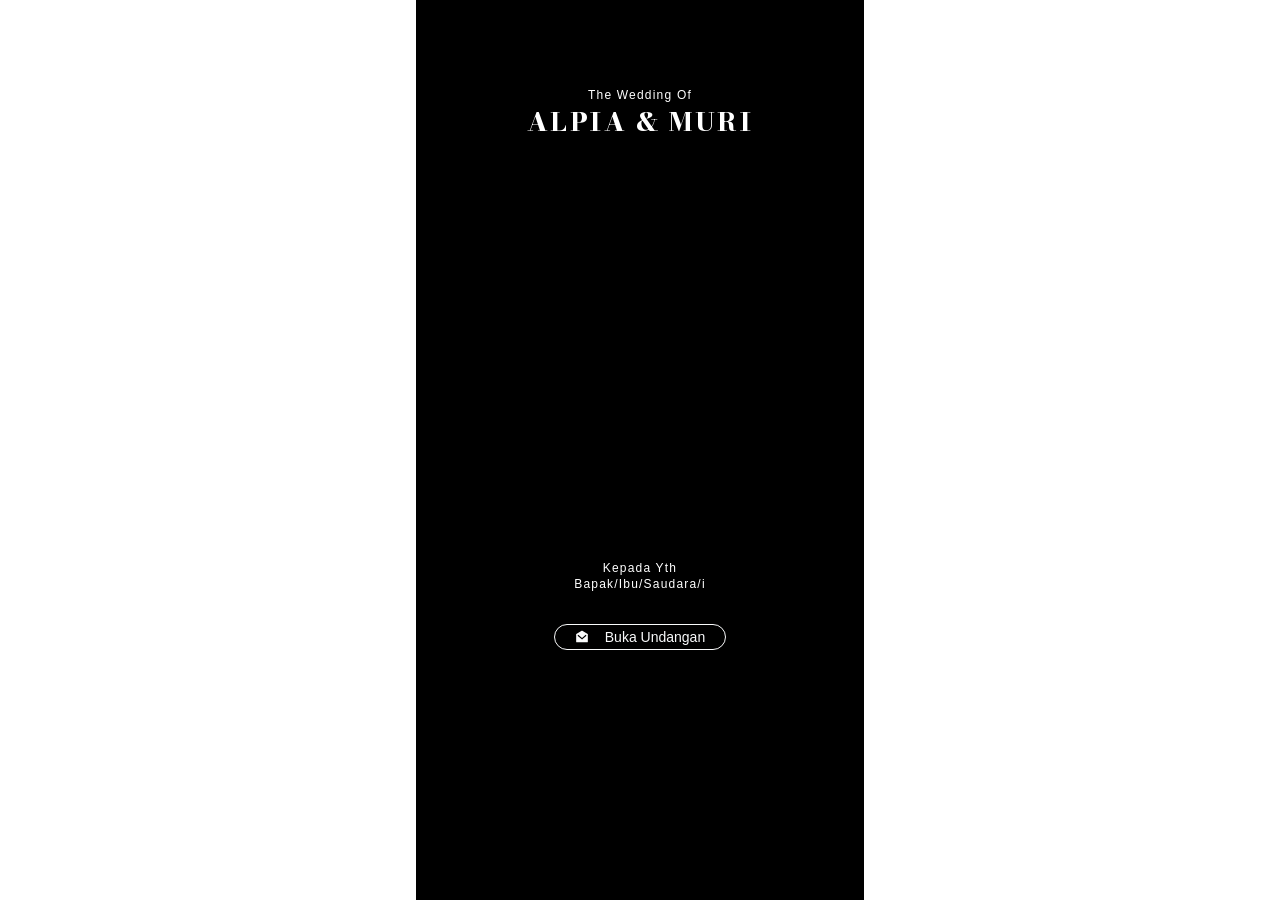
<file: index.html>
<!DOCTYPE html><html lang="en" class="geist_a71539c9-module__T19VSG__variable geist_mono_8d43a2aa-module__8Li5zG__variable bodoni_moda_7652cf96-module__VlKSiG__variable h-full antialiased"><head><meta charSet="utf-8"/><meta name="viewport" content="width=device-width, initial-scale=1"/><link rel="preload" href="/_next/static/media/52b5d5098cb87ddd-s.p.3r2y_bth_sjsm.woff2" as="font" crossorigin="" type="font/woff2"/><link rel="preload" href="/_next/static/media/797e433ab948586e-s.p.0r6juujl39pe6.woff2" as="font" crossorigin="" type="font/woff2"/><link rel="preload" href="/_next/static/media/caa3a2e1cccd8315-s.p.0wgildi0cnwt9.woff2" as="font" crossorigin="" type="font/woff2"/><link rel="stylesheet" href="/_next/static/chunks/2rg_5zi4hwft_.css" data-precedence="next"/><link rel="preload" as="script" fetchPriority="low" href="/_next/static/chunks/1xg6dlppo8pon.js"/><script src="/_next/static/chunks/1yfk8ndrhrifn.js" async=""></script><script src="/_next/static/chunks/2mbp4sn_dxc5r.js" async=""></script><script src="/_next/static/chunks/0s5_pk4kzxk9z.js" async=""></script><script src="/_next/static/chunks/turbopack-2jgj5ky967_so.js" async=""></script><script src="/_next/static/chunks/3q5otk3kvhg4o.js" async="" crossorigin=""></script><script src="/_next/static/chunks/0jqslkqi3dm0l.js" async="" crossorigin=""></script><title>Wedding of Alpia &amp; Muri</title><meta name="description" content="Tanpa mengurangi rasa hormat, kami mengundang anda untuk hadir di acara pernikahan kami."/><meta property="og:title" content="Wedding of Alpia &amp; Muri"/><meta property="og:description" content="Tanpa mengurangi rasa hormat, kami mengundang anda untuk hadir di acara pernikahan kami."/><meta property="og:url" content="https://wedding-alpia-and-muri.amy.web.id/"/><meta property="og:site_name" content="Undangan Aqiqah"/><meta property="og:locale" content="id_ID"/><meta property="og:image" content="https://res.cloudinary.com/l57gpxko/image/upload/ar_9:16,c_auto,g_north/f_auto/q_auto/Wedding_Jawa_iusmlr.webp"/><meta property="og:image:width" content="1200"/><meta property="og:image:height" content="1200"/><meta property="og:image:alt" content="Wedding of Alpia &amp; Muri"/><meta property="og:type" content="website"/><meta name="twitter:card" content="summary_large_image"/><meta name="twitter:title" content="Wedding of Alpia &amp; Muri"/><meta name="twitter:description" content="Dengan penuh rasa syukur kepada Allah SWT..."/><meta name="twitter:image" content="https://res.cloudinary.com/l57gpxko/image/upload/ar_9:16,c_auto,g_north/f_auto/q_auto/Wedding_Jawa_iusmlr.webp"/><link rel="icon" href="/favicon.ico?favicon.310s7px8fjeit.ico" sizes="256x256" type="image/x-icon"/><meta name="next-size-adjust" content=""/><script src="/_next/static/chunks/0cz1d0mv5g_q7.js" noModule=""></script></head><body class="min-h-full flex flex-col"><div hidden=""><!--$--><!--/$--></div><!--$!--><template data-dgst="BAILOUT_TO_CLIENT_SIDE_RENDERING"></template><!--/$--><script src="/_next/static/chunks/1xg6dlppo8pon.js" id="_R_" async=""></script><script>(self.__next_f=self.__next_f||[]).push([0])</script><script>self.__next_f.push([1,"1:\"$Sreact.fragment\"\n2:\"$Sreact.suspense\"\n3:I[6219,[\"/_next/static/chunks/3q5otk3kvhg4o.js\"],\"default\"]\n4:I[45813,[\"/_next/static/chunks/3q5otk3kvhg4o.js\"],\"default\"]\n5:I[95279,[\"/_next/static/chunks/3q5otk3kvhg4o.js\"],\"ClientPageRoot\"]\n6:I[31713,[\"/_next/static/chunks/3q5otk3kvhg4o.js\",\"/_next/static/chunks/0jqslkqi3dm0l.js\"],\"default\"]\n9:I[11174,[\"/_next/static/chunks/3q5otk3kvhg4o.js\"],\"OutletBoundary\"]\nb:I[11174,[\"/_next/static/chunks/3q5otk3kvhg4o.js\"],\"ViewportBoundary\"]\nd:I[11174,[\"/_next/static/chunks/3q5otk3kvhg4o.js\"],\"MetadataBoundary\"]\nf:I[60874,[\"/_next/static/chunks/3q5otk3kvhg4o.js\"],\"default\",1]\n:HL[\"/_next/static/chunks/2rg_5zi4hwft_.css\",\"style\"]\n:HL[\"/_next/static/media/52b5d5098cb87ddd-s.p.3r2y_bth_sjsm.woff2\",\"font\",{\"crossOrigin\":\"\",\"type\":\"font/woff2\"}]\n:HL[\"/_next/static/media/797e433ab948586e-s.p.0r6juujl39pe6.woff2\",\"font\",{\"crossOrigin\":\"\",\"type\":\"font/woff2\"}]\n:HL[\"/_next/static/media/caa3a2e1cccd8315-s.p.0wgildi0cnwt9.woff2\",\"font\",{\"crossOrigin\":\"\",\"type\":\"font/woff2\"}]\n0:{\"P\":null,\"c\":[\"\",\"\"],\"q\":\"\",\"i\":false,\"f\":[[[\"\",{\"children\":[\"__PAGE__\",{},\"$undefined\",\"$undefined\",4608]},\"$undefined\",\"$undefined\",4624],[[\"$\",\"$1\",\"c\",{\"children\":[[[\"$\",\"link\",\"0\",{\"rel\":\"stylesheet\",\"href\":\"/_next/static/chunks/2rg_5zi4hwft_.css\",\"precedence\":\"next\",\"crossOrigin\":\"$undefined\",\"nonce\":\"$undefined\"}],[\"$\",\"script\",\"script-0\",{\"src\":\"/_next/static/chunks/3q5otk3kvhg4o.js\",\"async\":true,\"nonce\":\"$undefined\"}]],[\"$\",\"html\",null,{\"lang\":\"en\",\"className\":\"geist_a71539c9-module__T19VSG__variable geist_mono_8d43a2aa-module__8Li5zG__variable bodoni_moda_7652cf96-module__VlKSiG__variable h-full antialiased\",\"children\":[\"$\",\"body\",null,{\"className\":\"min-h-full flex flex-col\",\"children\":[\"$\",\"$2\",null,{\"children\":[\"$\",\"$L3\",null,{\"parallelRouterKey\":\"children\",\"error\":\"$undefined\",\"errorStyles\":\"$undefined\",\"errorScripts\":\"$undefined\",\"template\":[\"$\",\"$L4\",null,{}],\"templateStyles\":\"$undefined\",\"templateScripts\":\"$undefined\",\"notFound\":[[[\"$\",\"title\",null,{\"children\":\"404: This page could not be found.\"}],[\"$\",\"div\",null,{\"style\":{\"fontFamily\":\"system-ui,\\\"Segoe UI\\\",Roboto,Helvetica,Arial,sans-serif,\\\"Apple Color Emoji\\\",\\\"Segoe UI Emoji\\\"\",\"height\":\"100vh\",\"textAlign\":\"center\",\"display\":\"flex\",\"flexDirection\":\"column\",\"alignItems\":\"center\",\"justifyContent\":\"center\"},\"children\":[\"$\",\"div\",null,{\"children\":[[\"$\",\"style\",null,{\"dangerouslySetInnerHTML\":{\"__html\":\"body{color:#000;background:#fff;margin:0}.next-error-h1{border-right:1px solid rgba(0,0,0,.3)}@media (prefers-color-scheme:dark){body{color:#fff;background:#000}.next-error-h1{border-right:1px solid rgba(255,255,255,.3)}}\"}}],[\"$\",\"h1\",null,{\"className\":\"next-error-h1\",\"style\":{\"display\":\"inline-block\",\"margin\":\"0 20px 0 0\",\"padding\":\"0 23px 0 0\",\"fontSize\":24,\"fontWeight\":500,\"verticalAlign\":\"top\",\"lineHeight\":\"49px\"},\"children\":404}],[\"$\",\"div\",null,{\"style\":{\"display\":\"inline-block\"},\"children\":[\"$\",\"h2\",null,{\"style\":{\"fontSize\":14,\"fontWeight\":400,\"lineHeight\":\"49px\",\"margin\":0},\"children\":\"This page could not be found.\"}]}]]}]}]],[]],\"forbidden\":\"$undefined\",\"unauthorized\":\"$undefined\"}]}]}]}]]}],{\"children\":[[\"$\",\"$1\",\"c\",{\"children\":[[\"$\",\"$L5\",null,{\"Component\":\"$6\",\"serverProvidedParams\":{\"searchParams\":{},\"params\":{},\"promises\":[\"$@7\",\"$@8\"]}}],[[\"$\",\"script\",\"script-0\",{\"src\":\"/_next/static/chunks/0jqslkqi3dm0l.js\",\"async\":true,\"nonce\":\"$undefined\"}]],[\"$\",\"$L9\",null,{\"children\":[\"$\",\"$2\",null,{\"name\":\"Next.MetadataOutlet\",\"children\":\"$@a\"}]}]]}],{},null,false,null]},null,false,null],[\"$\",\"$1\",\"h\",{\"children\":[null,[\"$\",\"$Lb\",null,{\"children\":\"$Lc\"}],[\"$\",\"div\",null,{\"hidden\":true,\"children\":[\"$\",\"$Ld\",null,{\"children\":[\"$\",\"$2\",null,{\"name\":\"Next.Metadata\",\"children\":\"$Le\"}]}]}],[\"$\",\"meta\",null,{\"name\":\"next-size-adjust\",\"content\":\"\"}]]}],false]],\"m\":\"$undefined\",\"G\":[\"$f\",[[\"$\",\"link\",\"0\",{\"rel\":\"stylesheet\",\"href\":\"/_next/static/chunks/2rg_5zi4hwft_.css\",\"precedence\":\"next\",\"crossOrigin\":\"$undefined\",\"nonce\":\"$undefined\"}]]],\"S\":true,\"h\":null,\"r\":\"$undefined\",\"s\":\"$undefined\",\"a\":\"$undefined\",\"l\":\"$undefined\",\"p\":\"$undefined\",\"d\":\"$undefined\",\"b\":\"4VEZ8kUOJKYWg5CTUxVor\"}\n7:{}\n8:\"$0:f:0:1:1:children:0:props:children:0:props:serverProvidedParams:params\"\nc:[[\"$\",\"meta\",\"0\",{\"charSet\":\"utf-8\"}],[\"$\",\"meta\",\"1\",{\"name\":\"viewport\",\"content\":\"width=device-width, initial-scale=1\"}]]\n10:I[13881,[\"/_next/static/chunks/3q5otk3kvhg4o.js\"],\"IconMark\"]\na:null\ne:[[\"$\",\"title\",\"0\",{\"children\":\"Wedding of Alpia \u0026 Muri\"}],[\"$\",\"meta\",\"1\",{\"name\":\"description\",\"content\":\"Tanpa mengurangi rasa hormat, kami mengundang anda untuk hadir di acara pernikahan kami.\"}],[\"$\",\"meta\",\"2\",{\"property\":\"og:title\",\"content\":\"Wedding of Alpia \u0026 Muri\"}],[\"$\",\"meta\",\"3\",{\"property\":\"og:description\",\"content\":\"Tanpa mengurangi rasa hormat, kami mengundang anda untuk hadir di acara pernikahan kami.\"}],[\"$\",\"meta\",\"4\",{\"property\":\"og:url\",\"content\":\"https://wedding-alpia-and-muri.amy.web.id/\"}],[\"$\",\"meta\",\"5\",{\"property\":\"og:site_name\",\"content\":\"Undangan Aqiqah\"}],[\"$\",\"meta\",\"6\",{\"property\":\"og:locale\",\"content\":\"id_ID\"}],[\"$\",\"meta\",\"7\",{\"property\":\"og:image\",\"content\":\"https://res.cloudinary.com/l57gpxko/image/upload/ar_9:16,c_auto,g_north/f_auto/q_auto/Wedding_Jawa_iusmlr.webp\"}],[\"$\",\"meta\",\"8\",{\"property\":\"og:image:width\",\"content\":\"1200\"}],[\"$\",\"meta\",\"9\",{\"property\":\"og:image:height\",\"content\":\"1200\"}],[\"$\",\"meta\",\"10\",{\"property\":\"og:image:alt\",\"content\":\"Wedding of Alpia \u0026 Muri\"}],[\"$\",\"meta\",\"11\",{\"property\":\"og:type\",\"content\":\"website\"}],[\"$\",\"meta\",\"12\",{\"name\":\"twitter:card\",\"content\":\"summary_large_image\"}],[\"$\",\"meta\",\"13\",{\"name\":\"twitter:title\",\"content\":\"Wedding of Alpia \u0026 Muri\"}],[\"$\",\"meta\",\"14\",{\"name\":\"twitter:description\",\"content\":\"Dengan penuh rasa syukur kepada Allah SWT...\"}],[\"$\",\"meta\",\"15\",{\"name\":\"twitter:image\",\"content\":\"https://res.cloudinary.com/l57gpxko/image/upload/ar_9:16,c_auto,g_north/f_auto/q_auto/Wedding_Jawa_iusmlr.webp\"}],[\"$\",\"link\",\"16\",{\"rel\":\"icon\",\"href\":\"/favicon.ico?favicon.310s7px8fjeit.ico\",\"sizes\":\"256x256\",\"type\":\"image/x-icon\"}],[\"$\",\"$L10\",\"17\",{}]]\n"])</script></body></html>
</file>
<file: _next/static/chunks/2rg_5zi4hwft_.css>
@font-face{font-family:Geist;font-style:normal;font-weight:100 900;font-display:swap;src:url(../media/fef07dbb0973bf53-s.3p2_lha1f2xer.woff2)format("woff2");unicode-range:U+460-52F,U+1C80-1C8A,U+20B4,U+2DE0-2DFF,U+A640-A69F,U+FE2E-FE2F}@font-face{font-family:Geist;font-style:normal;font-weight:100 900;font-display:swap;src:url(../media/8a480f0b521d4e75-s.1qq4vpdcun5oj.woff2)format("woff2");unicode-range:U+301,U+400-45F,U+490-491,U+4B0-4B1,U+2116}@font-face{font-family:Geist;font-style:normal;font-weight:100 900;font-display:swap;src:url(../media/53b9e256198e5412-s.390ncx5urfkfu.woff2)format("woff2");unicode-range:U+102-103,U+110-111,U+128-129,U+168-169,U+1A0-1A1,U+1AF-1B0,U+300-301,U+303-304,U+308-309,U+323,U+329,U+1EA0-1EF9,U+20AB}@font-face{font-family:Geist;font-style:normal;font-weight:100 900;font-display:swap;src:url(../media/7178b3e590c64307-s.21jp631_3pja2.woff2)format("woff2");unicode-range:U+100-2BA,U+2BD-2C5,U+2C7-2CC,U+2CE-2D7,U+2DD-2FF,U+304,U+308,U+329,U+1D00-1DBF,U+1E00-1E9F,U+1EF2-1EFF,U+2020,U+20A0-20AB,U+20AD-20C0,U+2113,U+2C60-2C7F,U+A720-A7FF}@font-face{font-family:Geist;font-style:normal;font-weight:100 900;font-display:swap;src:url(../media/caa3a2e1cccd8315-s.p.0wgildi0cnwt9.woff2)format("woff2");unicode-range:U+??,U+131,U+152-153,U+2BB-2BC,U+2C6,U+2DA,U+2DC,U+304,U+308,U+329,U+2000-206F,U+20AC,U+2122,U+2191,U+2193,U+2212,U+2215,U+FEFF,U+FFFD}@font-face{font-family:Geist Fallback;src:local(Arial);ascent-override:95.94%;descent-override:28.16%;line-gap-override:0.0%;size-adjust:104.76%}.geist_a71539c9-module__T19VSG__className{font-family:Geist,Geist Fallback;font-style:normal}.geist_a71539c9-module__T19VSG__variable{--font-geist-sans:"Geist", "Geist Fallback"}
@font-face{font-family:Geist Mono;font-style:normal;font-weight:100 900;font-display:swap;src:url(../media/5ce348bf30bf5439-s.31988l_ccedte.woff2)format("woff2");unicode-range:U+460-52F,U+1C80-1C8A,U+20B4,U+2DE0-2DFF,U+A640-A69F,U+FE2E-FE2F}@font-face{font-family:Geist Mono;font-style:normal;font-weight:100 900;font-display:swap;src:url(../media/4fa387ec64143e14-s.2tuy5pz7dlieh.woff2)format("woff2");unicode-range:U+301,U+400-45F,U+490-491,U+4B0-4B1,U+2116}@font-face{font-family:Geist Mono;font-style:normal;font-weight:100 900;font-display:swap;src:url(../media/6306c77e7c8268e4-s.2dbetqa9o8jxf.woff2)format("woff2");unicode-range:U+2000-2001,U+2004-2008,U+200A,U+23B8-23BD,U+2500-259F}@font-face{font-family:Geist Mono;font-style:normal;font-weight:100 900;font-display:swap;src:url(../media/7d817b4c03b0c5f1-s.1uyisp29ctx0d.woff2)format("woff2");unicode-range:U+102-103,U+110-111,U+128-129,U+168-169,U+1A0-1A1,U+1AF-1B0,U+300-301,U+303-304,U+308-309,U+323,U+329,U+1EA0-1EF9,U+20AB}@font-face{font-family:Geist Mono;font-style:normal;font-weight:100 900;font-display:swap;src:url(../media/bbc41e54d2fcbd21-s.1rgnod-3esatf.woff2)format("woff2");unicode-range:U+100-2BA,U+2BD-2C5,U+2C7-2CC,U+2CE-2D7,U+2DD-2FF,U+304,U+308,U+329,U+1D00-1DBF,U+1E00-1E9F,U+1EF2-1EFF,U+2020,U+20A0-20AB,U+20AD-20C0,U+2113,U+2C60-2C7F,U+A720-A7FF}@font-face{font-family:Geist Mono;font-style:normal;font-weight:100 900;font-display:swap;src:url(../media/797e433ab948586e-s.p.0r6juujl39pe6.woff2)format("woff2");unicode-range:U+??,U+131,U+152-153,U+2BB-2BC,U+2C6,U+2DA,U+2DC,U+304,U+308,U+329,U+2000-206F,U+20AC,U+2122,U+2191,U+2193,U+2212,U+2215,U+FEFF,U+FFFD}@font-face{font-family:Geist Mono Fallback;src:local(Arial);ascent-override:74.67%;descent-override:21.92%;line-gap-override:0.0%;size-adjust:134.59%}.geist_mono_8d43a2aa-module__8Li5zG__className{font-family:Geist Mono,Geist Mono Fallback;font-style:normal}.geist_mono_8d43a2aa-module__8Li5zG__variable{--font-geist-mono:"Geist Mono", "Geist Mono Fallback"}
@font-face{font-family:Bodoni Moda;font-style:normal;font-weight:400 900;font-display:swap;src:url(../media/856ed4826022579c-s.1cpddmc67dokk.woff2)format("woff2");unicode-range:U+302-303,U+305,U+307-308,U+310,U+312,U+315,U+31A,U+326-327,U+32C,U+32F-330,U+332-333,U+338,U+33A,U+346,U+34D,U+391-3A1,U+3A3-3A9,U+3B1-3C9,U+3D1,U+3D5-3D6,U+3F0-3F1,U+3F4-3F5,U+2016-2017,U+2034-2038,U+203C,U+2040,U+2043,U+2047,U+2050,U+2057,U+205F,U+2070-2071,U+2074-208E,U+2090-209C,U+20D0-20DC,U+20E1,U+20E5-20EF,U+2100-2112,U+2114-2115,U+2117-2121,U+2123-214F,U+2190,U+2192,U+2194-21AE,U+21B0-21E5,U+21F1-21F2,U+21F4-2211,U+2213-2214,U+2216-22FF,U+2308-230B,U+2310,U+2319,U+231C-2321,U+2336-237A,U+237C,U+2395,U+239B-23B7,U+23D0,U+23DC-23E1,U+2474-2475,U+25AF,U+25B3,U+25B7,U+25BD,U+25C1,U+25CA,U+25CC,U+25FB,U+266D-266F,U+27C0-27FF,U+2900-2AFF,U+2B0E-2B11,U+2B30-2B4C,U+2BFE,U+3030,U+FF5B,U+FF5D,U+1D400-1D7FF,U+1EE??}@font-face{font-family:Bodoni Moda;font-style:normal;font-weight:400 900;font-display:swap;src:url(../media/33f10b7fa82524eb-s.0ftw11mz8-j6u.woff2)format("woff2");unicode-range:U+1-C,U+E-1F,U+7F-9F,U+20DD-20E0,U+20E2-20E4,U+2150-218F,U+2190,U+2192,U+2194-2199,U+21AF,U+21E6-21F0,U+21F3,U+2218-2219,U+2299,U+22C4-22C6,U+2300-243F,U+2440-244A,U+2460-24FF,U+25A0-27BF,U+28??,U+2921-2922,U+2981,U+29BF,U+29EB,U+2B??,U+4DC0-4DFF,U+FFF9-FFFB,U+10140-1018E,U+10190-1019C,U+101A0,U+101D0-101FD,U+102E0-102FB,U+10E60-10E7E,U+1D2C0-1D2D3,U+1D2E0-1D37F,U+1F0??,U+1F100-1F1AD,U+1F1E6-1F1FF,U+1F30D-1F30F,U+1F315,U+1F31C,U+1F31E,U+1F320-1F32C,U+1F336,U+1F378,U+1F37D,U+1F382,U+1F393-1F39F,U+1F3A7-1F3A8,U+1F3AC-1F3AF,U+1F3C2,U+1F3C4-1F3C6,U+1F3CA-1F3CE,U+1F3D4-1F3E0,U+1F3ED,U+1F3F1-1F3F3,U+1F3F5-1F3F7,U+1F408,U+1F415,U+1F41F,U+1F426,U+1F43F,U+1F441-1F442,U+1F444,U+1F446-1F449,U+1F44C-1F44E,U+1F453,U+1F46A,U+1F47D,U+1F4A3,U+1F4B0,U+1F4B3,U+1F4B9,U+1F4BB,U+1F4BF,U+1F4C8-1F4CB,U+1F4D6,U+1F4DA,U+1F4DF,U+1F4E3-1F4E6,U+1F4EA-1F4ED,U+1F4F7,U+1F4F9-1F4FB,U+1F4FD-1F4FE,U+1F503,U+1F507-1F50B,U+1F50D,U+1F512-1F513,U+1F53E-1F54A,U+1F54F-1F5FA,U+1F610,U+1F650-1F67F,U+1F687,U+1F68D,U+1F691,U+1F694,U+1F698,U+1F6AD,U+1F6B2,U+1F6B9-1F6BA,U+1F6BC,U+1F6C6-1F6CF,U+1F6D3-1F6D7,U+1F6E0-1F6EA,U+1F6F0-1F6F3,U+1F6F7-1F6FC,U+1F7??,U+1F800-1F80B,U+1F810-1F847,U+1F850-1F859,U+1F860-1F887,U+1F890-1F8AD,U+1F8B0-1F8BB,U+1F8C0-1F8C1,U+1F900-1F90B,U+1F93B,U+1F946,U+1F984,U+1F996,U+1F9E9,U+1FA00-1FA6F,U+1FA70-1FA7C,U+1FA80-1FA89,U+1FA8F-1FAC6,U+1FACE-1FADC,U+1FADF-1FAE9,U+1FAF0-1FAF8,U+1FB??}@font-face{font-family:Bodoni Moda;font-style:normal;font-weight:400 900;font-display:swap;src:url(../media/34eaf81c50a1ffa9-s.0utccxs2wm2qn.woff2)format("woff2");unicode-range:U+100-2BA,U+2BD-2C5,U+2C7-2CC,U+2CE-2D7,U+2DD-2FF,U+304,U+308,U+329,U+1D00-1DBF,U+1E00-1E9F,U+1EF2-1EFF,U+2020,U+20A0-20AB,U+20AD-20C0,U+2113,U+2C60-2C7F,U+A720-A7FF}@font-face{font-family:Bodoni Moda;font-style:normal;font-weight:400 900;font-display:swap;src:url(../media/52b5d5098cb87ddd-s.p.3r2y_bth_sjsm.woff2)format("woff2");unicode-range:U+??,U+131,U+152-153,U+2BB-2BC,U+2C6,U+2DA,U+2DC,U+304,U+308,U+329,U+2000-206F,U+20AC,U+2122,U+2191,U+2193,U+2212,U+2215,U+FEFF,U+FFFD}@font-face{font-family:Bodoni Moda Fallback;src:local(Times New Roman);ascent-override:98.5%;descent-override:35.02%;line-gap-override:0.0%;size-adjust:114.22%}.bodoni_moda_7652cf96-module__VlKSiG__className{font-family:Bodoni Moda,Bodoni Moda Fallback;font-style:normal}.bodoni_moda_7652cf96-module__VlKSiG__variable{--font-bodoni-moda:"Bodoni Moda", "Bodoni Moda Fallback"}
@layer properties{@supports (((-webkit-hyphens:none)) and (not (margin-trim:inline))) or ((-moz-orient:inline) and (not (color:rgb(from red r g b)))){*,:before,:after,::backdrop{--tw-translate-x:0;--tw-translate-y:0;--tw-translate-z:0;--tw-border-style:solid;--tw-font-weight:initial;--tw-tracking:initial;--tw-shadow:0 0 #0000;--tw-shadow-color:initial;--tw-shadow-alpha:100%;--tw-inset-shadow:0 0 #0000;--tw-inset-shadow-color:initial;--tw-inset-shadow-alpha:100%;--tw-ring-color:initial;--tw-ring-shadow:0 0 #0000;--tw-inset-ring-color:initial;--tw-inset-ring-shadow:0 0 #0000;--tw-ring-inset:initial;--tw-ring-offset-width:0px;--tw-ring-offset-color:#fff;--tw-ring-offset-shadow:0 0 #0000;--tw-duration:initial;--tw-ease:initial}}}@layer theme{:root,:host{--color-gray-50:#f9fafb;--color-black:#000;--color-white:#fff;--spacing:.25rem;--container-md:28rem;--text-xs:.75rem;--text-xs--line-height:calc(1 / .75);--text-sm:.875rem;--text-sm--line-height:calc(1.25 / .875);--text-lg:1.125rem;--text-lg--line-height:calc(1.75 / 1.125);--text-xl:1.25rem;--text-xl--line-height:calc(1.75 / 1.25);--font-weight-normal:400;--font-weight-bold:700;--font-weight-extrabold:800;--tracking-widest:.1em;--radius-2xl:1rem;--ease-in-out:cubic-bezier(.4, 0, .2, 1);--default-transition-duration:.15s;--default-transition-timing-function:cubic-bezier(.4, 0, .2, 1);--default-font-family:var(--font-geist-sans);--default-mono-font-family:var(--font-geist-mono)}@supports (color:lab(0% 0 0)){:root,:host{--color-gray-50:lab(98.2596% -.247031 -.706708)}}}@layer base{*,:after,:before,::backdrop{box-sizing:border-box;border:0 solid;margin:0;padding:0}::file-selector-button{box-sizing:border-box;border:0 solid;margin:0;padding:0}html,:host{-webkit-text-size-adjust:100%;tab-size:4;line-height:1.5;font-family:var(--default-font-family,-apple-system, BlinkMacSystemFont, "Segoe UI", Roboto, "Helvetica Neue", "Noto Sans", Arial, sans-serif, "Apple Color Emoji", "Segoe UI Emoji", "Segoe UI Symbol", "Noto Color Emoji");font-feature-settings:var(--default-font-feature-settings,normal);font-variation-settings:var(--default-font-variation-settings,normal);-webkit-tap-highlight-color:transparent}hr{height:0;color:inherit;border-top-width:1px}abbr:where([title]){-webkit-text-decoration:underline dotted;text-decoration:underline dotted}h1,h2,h3,h4,h5,h6{font-size:inherit;font-weight:inherit}a{color:inherit;-webkit-text-decoration:inherit;-webkit-text-decoration:inherit;-webkit-text-decoration:inherit;-webkit-text-decoration:inherit;text-decoration:inherit}b,strong{font-weight:bolder}code,kbd,samp,pre{font-family:var(--default-mono-font-family,ui-monospace, SFMono-Regular, Menlo, Monaco, Consolas, "Liberation Mono", "Courier New", monospace);font-feature-settings:var(--default-mono-font-feature-settings,normal);font-variation-settings:var(--default-mono-font-variation-settings,normal);font-size:1em}small{font-size:80%}sub,sup{vertical-align:baseline;font-size:75%;line-height:0;position:relative}sub{bottom:-.25em}sup{top:-.5em}table{text-indent:0;border-color:inherit;border-collapse:collapse}:-moz-focusring:where(:not(iframe)){outline:auto}progress{vertical-align:baseline}summary{display:list-item}ol,ul,menu{list-style:none}img,svg,video,canvas,audio,iframe,embed,object{vertical-align:middle;display:block}img,video{max-width:100%;height:auto}button,input,select,optgroup,textarea{font:inherit;font-feature-settings:inherit;font-variation-settings:inherit;letter-spacing:inherit;color:inherit;opacity:1;background-color:#0000;border-radius:0}::file-selector-button{font:inherit;font-feature-settings:inherit;font-variation-settings:inherit;letter-spacing:inherit;color:inherit;opacity:1;background-color:#0000;border-radius:0}:where(select:is([multiple],[size])) optgroup{font-weight:bolder}:where(select:is([multiple],[size])) optgroup option{padding-inline-start:20px}::file-selector-button{margin-inline-end:4px}::placeholder{opacity:1}@supports (not ((-webkit-appearance:-apple-pay-button))) or (contain-intrinsic-size:1px){::placeholder{color:currentColor}@supports (color:color-mix(in lab, red, red)){::placeholder{color:color-mix(in oklab, currentcolor 50%, transparent)}}}textarea{resize:vertical}::-webkit-search-decoration{-webkit-appearance:none}::-webkit-date-and-time-value{min-height:1lh;text-align:inherit}::-webkit-datetime-edit{display:inline-flex}::-webkit-datetime-edit-fields-wrapper{padding:0}::-webkit-datetime-edit{padding-block:0}::-webkit-datetime-edit-year-field{padding-block:0}::-webkit-datetime-edit-month-field{padding-block:0}::-webkit-datetime-edit-day-field{padding-block:0}::-webkit-datetime-edit-hour-field{padding-block:0}::-webkit-datetime-edit-minute-field{padding-block:0}::-webkit-datetime-edit-second-field{padding-block:0}::-webkit-datetime-edit-millisecond-field{padding-block:0}::-webkit-datetime-edit-meridiem-field{padding-block:0}::-webkit-calendar-picker-indicator{line-height:1}:-moz-ui-invalid{box-shadow:none}button,input:where([type=button],[type=reset],[type=submit]){appearance:button}::file-selector-button{appearance:button}::-webkit-inner-spin-button{height:auto}::-webkit-outer-spin-button{height:auto}[hidden]:where(:not([hidden=until-found])){display:none!important}}@layer components;@layer utilities{.absolute{position:absolute}.fixed{position:fixed}.inset-0{inset:0}.top-\[15\%\]{top:15%}.top-\[60\%\]{top:60%}.bottom-3{bottom:calc(var(--spacing) * 3)}.left-1\/2{left:50%}.z-0{z-index:0}.z-1{z-index:1}.z-9999{z-index:9999}.mx-auto{margin-inline:auto}.-mt-12{margin-top:calc(var(--spacing) * -12)}.mt-2{margin-top:calc(var(--spacing) * 2)}.mt-5{margin-top:calc(var(--spacing) * 5)}.mb-2{margin-bottom:calc(var(--spacing) * 2)}.mb-5{margin-bottom:calc(var(--spacing) * 5)}.block{display:block}.flex{display:flex}.hidden{display:none}.h-dvh{height:100dvh}.h-full{height:100%}.max-h-dvh{max-height:100dvh}.min-h-dvh{min-height:100dvh}.min-h-full{min-height:100%}.w-20{width:calc(var(--spacing) * 20)}.w-dvw{width:100dvw}.w-full{width:100%}.max-w-md{max-width:var(--container-md)}.-translate-x-1\/2{--tw-translate-x:calc(calc(1 / 2 * 100%) * -1);translate:var(--tw-translate-x) var(--tw-translate-y)}.-translate-y-full{--tw-translate-y:-100%;translate:var(--tw-translate-x) var(--tw-translate-y)}.translate-y-0{--tw-translate-y:0px;translate:var(--tw-translate-x) var(--tw-translate-y)}.cursor-pointer{cursor:pointer}.flex-col{flex-direction:column}.flex-row{flex-direction:row}.flex-wrap{flex-wrap:wrap}.items-center{align-items:center}.justify-around{justify-content:space-around}.justify-center{justify-content:center}.gap-2{gap:calc(var(--spacing) * 2)}.gap-4{gap:calc(var(--spacing) * 4)}.rounded-2xl{border-radius:var(--radius-2xl)}.rounded-full{border-radius:3.40282e38px}.border{border-style:var(--tw-border-style);border-width:1px}.bg-black{background-color:var(--color-black)}.bg-black\/30{background-color:#0000004d}@supports (color:color-mix(in lab, red, red)){.bg-black\/30{background-color:color-mix(in oklab, var(--color-black) 30%, transparent)}}.bg-black\/70{background-color:#000000b3}@supports (color:color-mix(in lab, red, red)){.bg-black\/70{background-color:color-mix(in oklab, var(--color-black) 70%, transparent)}}.bg-\[url\(\'https\:\/\/res\.cloudinary\.com\/l57gpxko\/image\/upload\/q_auto\,f_auto\/v1788965086\/landing_1_zumnjy\.webp\'\)\]{background-image:url(https://res.cloudinary.com/l57gpxko/image/upload/q_auto,f_auto/v1788965086/landing_1_zumnjy.webp)}.bg-cover{background-size:cover}.bg-center{background-position:50%}.bg-no-repeat{background-repeat:no-repeat}.object-cover{object-fit:cover}.p-1{padding:var(--spacing)}.p-2{padding:calc(var(--spacing) * 2)}.px-5{padding-inline:calc(var(--spacing) * 5)}.py-0\.5{padding-block:calc(var(--spacing) * .5)}.py-10{padding-block:calc(var(--spacing) * 10)}.text-center{text-align:center}.font-bodoni{font-family:var(--font-bodoni-moda)}.text-lg{font-size:var(--text-lg);line-height:var(--tw-leading,var(--text-lg--line-height))}.text-sm{font-size:var(--text-sm);line-height:var(--tw-leading,var(--text-sm--line-height))}.text-xl{font-size:var(--text-xl);line-height:var(--tw-leading,var(--text-xl--line-height))}.text-xs{font-size:var(--text-xs);line-height:var(--tw-leading,var(--text-xs--line-height))}.text-\[1\.6rem\]{font-size:1.6rem}.font-bold{--tw-font-weight:var(--font-weight-bold);font-weight:var(--font-weight-bold)}.font-extrabold{--tw-font-weight:var(--font-weight-extrabold);font-weight:var(--font-weight-extrabold)}.font-normal{--tw-font-weight:var(--font-weight-normal);font-weight:var(--font-weight-normal)}.tracking-widest{--tw-tracking:var(--tracking-widest);letter-spacing:var(--tracking-widest)}.text-gray-50{color:var(--color-gray-50)}.text-white{color:var(--color-white)}.capitalize{text-transform:capitalize}.uppercase{text-transform:uppercase}.antialiased{-webkit-font-smoothing:antialiased;-moz-osx-font-smoothing:grayscale}.shadow-lg{--tw-shadow:0 10px 15px -3px var(--tw-shadow-color,#0000001a), 0 4px 6px -4px var(--tw-shadow-color,#0000001a);box-shadow:var(--tw-inset-shadow), var(--tw-inset-ring-shadow), var(--tw-ring-offset-shadow), var(--tw-ring-shadow), var(--tw-shadow)}.transition-all{transition-property:all;transition-timing-function:var(--tw-ease,var(--default-transition-timing-function));transition-duration:var(--tw-duration,var(--default-transition-duration))}.transition-transform{transition-property:transform,translate,scale,rotate;transition-timing-function:var(--tw-ease,var(--default-transition-timing-function));transition-duration:var(--tw-duration,var(--default-transition-duration))}.duration-500{--tw-duration:.5s;transition-duration:.5s}.ease-in-out{--tw-ease:var(--ease-in-out);transition-timing-function:var(--ease-in-out)}}:root{--background:#fff;--foreground:#171717}@media (prefers-color-scheme:dark){:root{--background:#0a0a0a;--foreground:#ededed}}body{background:var(--background);color:var(--foreground);font-family:Arial,Helvetica,sans-serif}@property --tw-translate-x{syntax:"*";inherits:false;initial-value:0}@property --tw-translate-y{syntax:"*";inherits:false;initial-value:0}@property --tw-translate-z{syntax:"*";inherits:false;initial-value:0}@property --tw-border-style{syntax:"*";inherits:false;initial-value:solid}@property --tw-font-weight{syntax:"*";inherits:false}@property --tw-tracking{syntax:"*";inherits:false}@property --tw-shadow{syntax:"*";inherits:false;initial-value:0 0 #0000}@property --tw-shadow-color{syntax:"*";inherits:false}@property --tw-shadow-alpha{syntax:"<percentage>";inherits:false;initial-value:100%}@property --tw-inset-shadow{syntax:"*";inherits:false;initial-value:0 0 #0000}@property --tw-inset-shadow-color{syntax:"*";inherits:false}@property --tw-inset-shadow-alpha{syntax:"<percentage>";inherits:false;initial-value:100%}@property --tw-ring-color{syntax:"*";inherits:false}@property --tw-ring-shadow{syntax:"*";inherits:false;initial-value:0 0 #0000}@property --tw-inset-ring-color{syntax:"*";inherits:false}@property --tw-inset-ring-shadow{syntax:"*";inherits:false;initial-value:0 0 #0000}@property --tw-ring-inset{syntax:"*";inherits:false}@property --tw-ring-offset-width{syntax:"<length>";inherits:false;initial-value:0}@property --tw-ring-offset-color{syntax:"*";inherits:false;initial-value:#fff}@property --tw-ring-offset-shadow{syntax:"*";inherits:false;initial-value:0 0 #0000}@property --tw-duration{syntax:"*";inherits:false}@property --tw-ease{syntax:"*";inherits:false}
</file>
